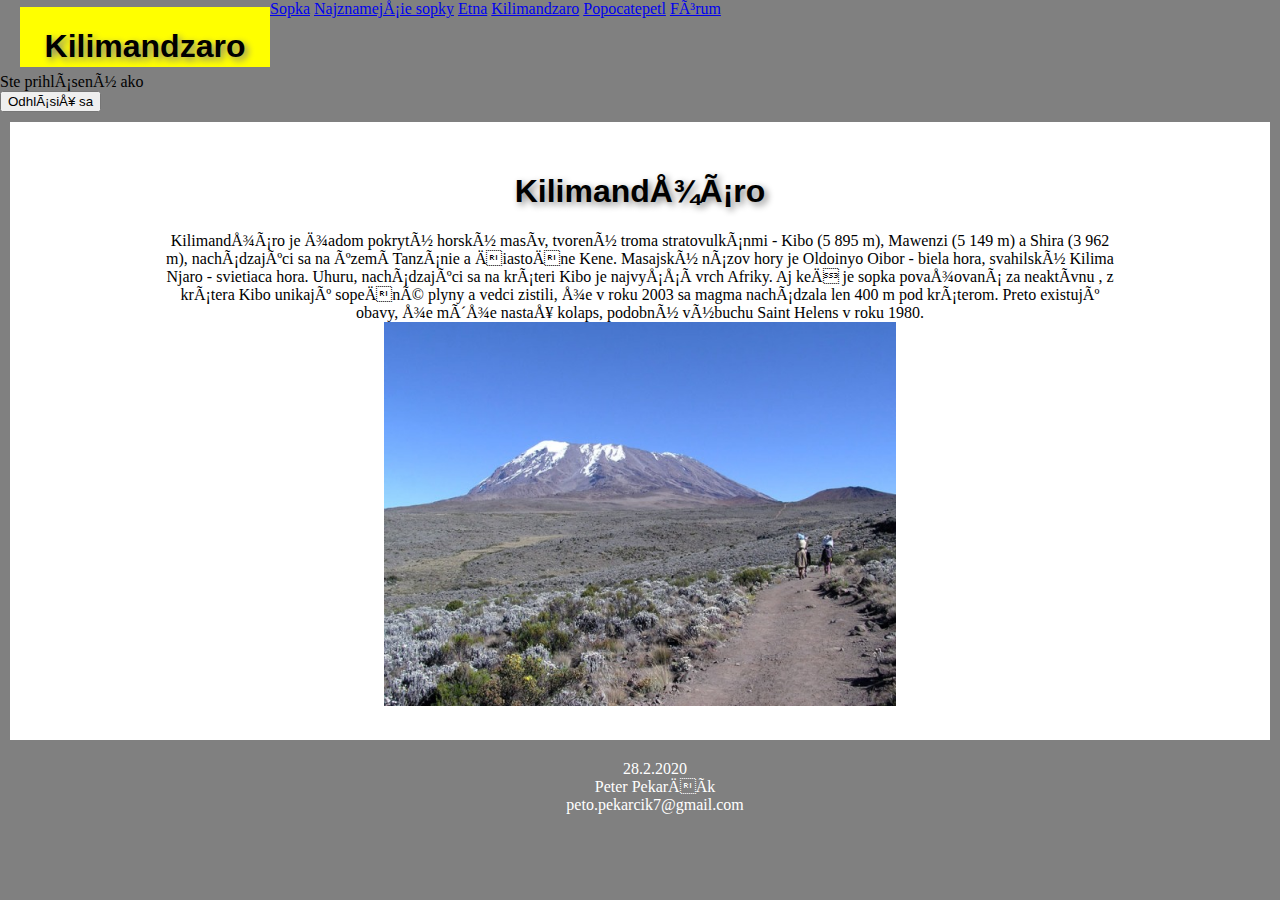
<file: src/Kilimandzaro.html>
<!DOCTYPE html>
<html lang="en">
<head>
    <meta charset="UTF-8">
    <title>KilimandÅ¾Ã¡ro</title>

    <link rel="stylesheet" href="css/style.css"/>
    <link rel="stylesheet" href="css/print.css"/>
</head>

<body>
     <header>
        <div id="menu" class="animation" ><h1>Kilimandzaro</h1></div>
        <nav>
            <a href="index.html">Sopka</a>
            <a href="Sopky.html">NajznamejÅ¡ie sopky</a>
            <a href="Etna1.html">Etna</a>
            <a href="Kilimandzaro.html">Kilimandzaro</a>
            <a href="Popocatepetl.html">Popocatepetl</a>
            <a href="Forum.html">FÃ³rum</a>
        </nav>
     </header>

     <div class="cleaner"></div>
                 <div id="SignInButton" class="googleSign"></div>
                 <div class="cleaner"></div>
                 <div id="SignedIn" class="googleSign whitetext">Ste prihlÃ¡senÃ½ ako <span id="userName"></span></div>
                 <div class="cleaner"></div>
                 <button class="button googleSign" onclick="signOut()">OdhlÃ¡siÅ¥ sa</button>
              <div class="cleaner"></div>

    <main>
        <article>
            <div id = "center">
                <h1>KilimandÅ¾Ã¡ro</h1>
                <div>
                    KilimandÅ¾Ã¡ro je Ä¾adom pokrytÃ½ horskÃ½ masÃ­v, tvorenÃ½ troma stratovulkÃ¡nmi - Kibo (5 895 m), Mawenzi (5 149 m) a Shira (3 962 m), nachÃ¡dzajÃºci sa na ÃºzemÃ­ TanzÃ¡nie a ÄiastoÄne Kene. MasajskÃ½ nÃ¡zov hory je Oldoinyo Oibor - biela hora, svahilskÃ½ Kilima Njaro - svietiaca hora. Uhuru, nachÃ¡dzajÃºci sa na krÃ¡teri Kibo je najvyÅ¡Å¡Ã­ vrch Afriky.

                    Aj keÄ je sopka povaÅ¾ovanÃ¡ za neaktÃ­vnu , z krÃ¡tera Kibo unikajÃº sopeÄnÃ© plyny a vedci zistili, Å¾e v roku 2003 sa magma nachÃ¡dzala len 400 m pod krÃ¡terom. Preto existujÃº obavy, Å¾e mÃ´Å¾e nastaÅ¥ kolaps, podobnÃ½ vÃ½buchu Saint Helens v roku 1980.
                </div>

                <div>
                    <img src="Pictures/kilimandzaroMedium.jpg"

                        srcset="Pictures/kilimandzaroSmall.jpg 240w,
                                Pictures/kilimandzaroMedium.jpg 360w,
                                Pictures/kilimandzaroBig.jpg 480w"

                        sizes="(min-width: 400px) 30vw, 50vw"

                        title="kilimandzaro. kilimandzaro"
                        alt="kilimandzaro">
                </div>
            </div>
        </article>
    </main>

    <footer>
        <div>28.2.2020</div>
        <div>Peter PekarÄÃ­k</div>
        <div>peto.pekarcik7@gmail.com</div>
    </footer>
</body>
</html>
</file>
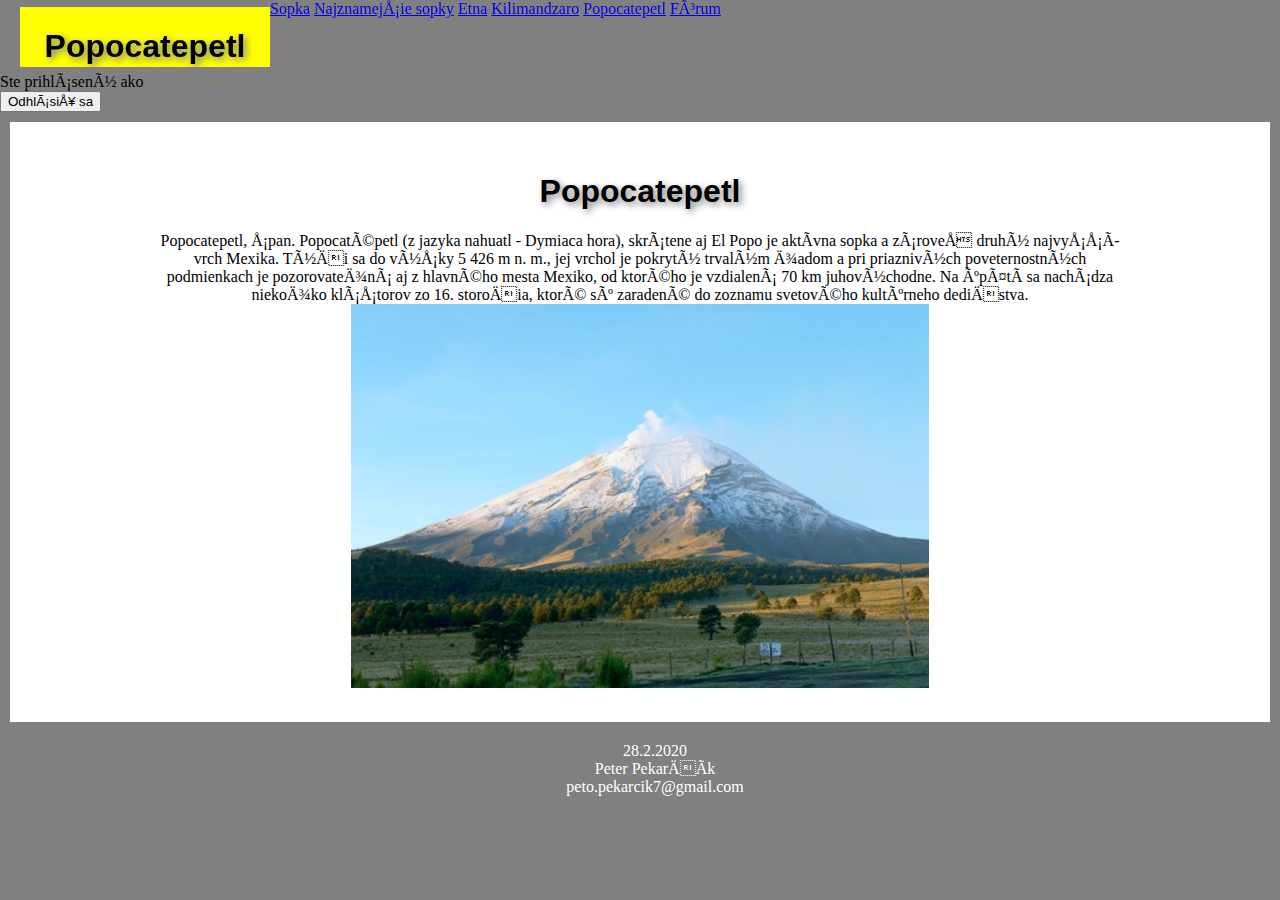
<file: src/Popocatepetl.html>
<!DOCTYPE html>
<html lang="en">
<head>
    <meta charset="UTF-8">
    <title>Popocatepetl</title>

    <link rel="stylesheet" href="css/style.css"/>
    <link rel="stylesheet" href="css/print.css"/>
</head>

<body>
    <header>
         <div id="menu" class="animation" ><h1>Popocatepetl</h1></div>
         <nav>
            <a href="index.html">Sopka</a>
            <a href="Sopky.html">NajznamejÅ¡ie sopky</a>
            <a href="Etna1.html">Etna</a>
            <a href="Kilimandzaro.html">Kilimandzaro</a>
            <a href="Popocatepetl.html">Popocatepetl</a>
            <a href="Forum.html">FÃ³rum</a>
         </nav>
    </header>

    <div class="cleaner"></div>
                <div id="SignInButton" class="googleSign"></div>
                <div class="cleaner"></div>
                <div id="SignedIn" class="googleSign whitetext">Ste prihlÃ¡senÃ½ ako <span id="userName"></span></div>
                <div class="cleaner"></div>
                <button class="button googleSign" onclick="signOut()">OdhlÃ¡siÅ¥ sa</button>
             <div class="cleaner"></div>

    <main>
        <article>
            <div id = "center">
                <h1>Popocatepetl</h1>
                <div>
                    Popocatepetl, Å¡pan. PopocatÃ©petl (z jazyka nahuatl - Dymiaca hora), skrÃ¡tene aj El Popo je aktÃ­vna sopka a zÃ¡roveÅ druhÃ½ najvyÅ¡Å¡Ã­ vrch Mexika. TÃ½Äi sa do vÃ½Å¡ky 5 426 m n. m., jej vrchol je pokrytÃ½ trvalÃ½m Ä¾adom a pri priaznivÃ½ch poveternostnÃ½ch podmienkach je pozorovateÄ¾nÃ¡ aj z hlavnÃ©ho mesta Mexiko, od ktorÃ©ho je vzdialenÃ¡ 70 km juhovÃ½chodne. Na ÃºpÃ¤tÃ­ sa nachÃ¡dza niekoÄ¾ko klÃ¡Å¡torov zo 16. storoÄia, ktorÃ© sÃº zaradenÃ© do zoznamu svetovÃ©ho kultÃºrneho dediÄstva.
                </div>
                <div>
                    <img src="Pictures/popocatepetlMedium.jpg"

                        srcset="Pictures/popocatepetlSmall.jpg 240w,
                                Pictures/popocatepetlMedium.jpg 360w,
                                Pictures/popocatepetlBig.jpg 480w"

                        sizes="(min-width: 400px) 30vw, 50vw"

                        title="popocatepetl. popocatepetl"
                        alt="popocatepetl"/>
                 </div>
            </div>
         </article>
    </main>

    <footer>
        <div>28.2.2020</div>
        <div>Peter PekarÄÃ­k</div>
        <div>peto.pekarcik7@gmail.com</div>
    </footer>
</body>
</html>
</file>
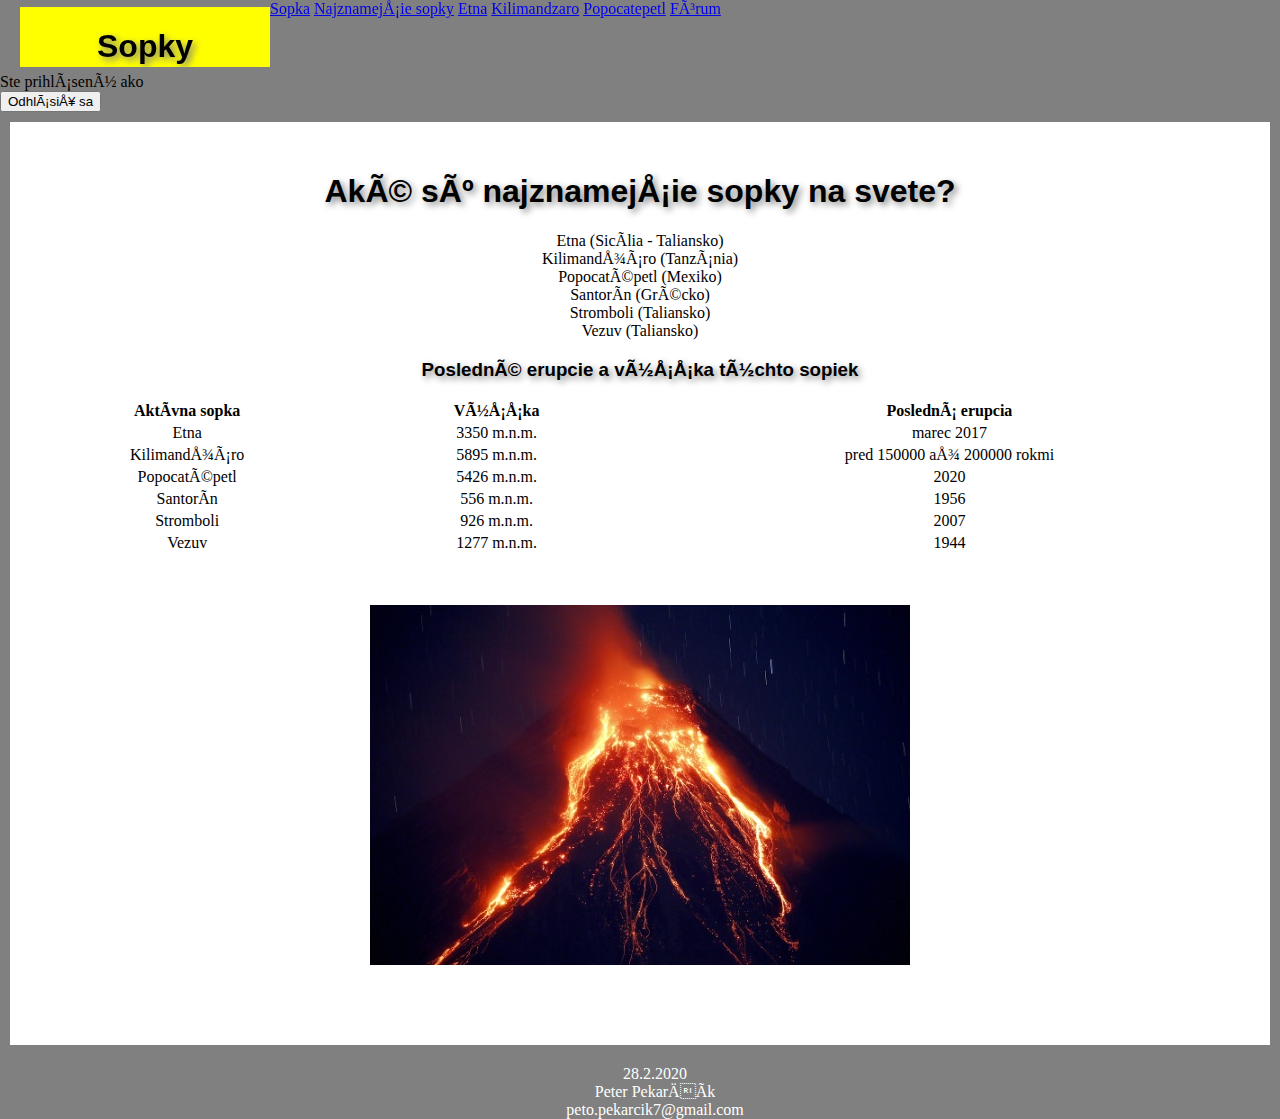
<file: src/Sopky.html>
<!DOCTYPE html>
<html lang="en">
<head>
    <meta charset="UTF-8">
    <title>Sopky</title>

    <link rel="stylesheet" href="css/style.css"/>
    <link rel="stylesheet" href="css/print.css"/>

    <style>
        .sopka {
            width: 540px;
            height: 360px;
            position: relative;
            display: inline-block;
            margin: 50px;
        }
        .sopka .img-top {
            display: none;
            position:absolute;
            top: 0;
            left: 0;
            z-index: 99;
        }
        .sopka:hover .img-top {
            display: inline;
        }
    </style>
</head>

<body>
     <header>
        <div id="menu" class="animation" ><h1>Sopky</h1></div>
        <nav>
            <a href="index.html">Sopka</a>
            <a href="Sopky.html">NajznamejÅ¡ie sopky</a>
            <a href="Etna1.html">Etna</a>
            <a href="Kilimandzaro.html">Kilimandzaro</a>
            <a href="Popocatepetl.html">Popocatepetl</a>
            <a href="Forum.html">FÃ³rum</a>
        </nav>
     </header>

    <div class="cleaner"></div>
                <div id="SignInButton" class="googleSign"></div>
                <div class="cleaner"></div>
                <div id="SignedIn" class="googleSign whitetext">Ste prihlÃ¡senÃ½ ako <span id="userName"></span></div>
                <div class="cleaner"></div>
                <button class="button googleSign" onclick="signOut()">OdhlÃ¡siÅ¥ sa</button>
             <div class="cleaner"></div>

    <main>
        <article>
            <div class= "center">
                <h1>AkÃ© sÃº najznamejÅ¡ie sopky na svete?</h1>
                    Etna (SicÃ­lia - Taliansko)<br>
                    KilimandÅ¾Ã¡ro (TanzÃ¡nia)<br>
                    PopocatÃ©petl (Mexiko)<br>
                    SantorÃ­n (GrÃ©cko)<br>
                    Stromboli (Taliansko)<br>
                    Vezuv (Taliansko)<br>

                <h3>PoslednÃ© erupcie a vÃ½Å¡Å¡ka tÃ½chto sopiek</h3>
                <table style="width:100%">
                        <tr>
                            <th>AktÃ­vna sopka</th>
                            <th>VÃ½Å¡Å¡ka</th>
                            <th>PoslednÃ¡ erupcia</th>
                        </tr>
                        <tr>
                            <td>Etna</td>
                            <td>3350 m.n.m.</td>
                            <td>marec 2017</td>
                        </tr>
                        <tr>
                            <td>KilimandÅ¾Ã¡ro</td>
                            <td>5895 m.n.m.</td>
                            <td>pred 150000 aÅ¾ 200000 rokmi</td>
                        </tr>
                        <tr>
                            <td>PopocatÃ©petl</td>
                            <td>5426 m.n.m.</td>
                            <td>2020</td>
                        </tr>
                        <tr>
                            <td>SantorÃ­n</td>
                            <td>556 m.n.m.</td>
                            <td>1956</td>
                        </tr>
                        <tr>
                            <td>Stromboli</td>
                            <td>926 m.n.m.</td>
                            <td>2007</td>
                        </tr>
                        <tr>
                            <td>Vezuv</td>
                            <td>1277 m.n.m.</td>
                            <td>1944</td>
                        </tr>
                </table>

                <!--
                <div class="sopka">

                    <img src="Pictures/sopkaMedium.jpg"

                        srcset="Pictures/sopkaBig.jpg 138w,
                                Pictures/sopkaSmall.jpg 255w,
                                Pictures/sopkaMedium.jpg 500w"

                        sizes="(min-width: 400px) 30vw, 50vw"

                         title="sopka. sopka"
                         alt="sopka"/>
                 </div>
                 -->

                 <div class="sopka">
                    <img src="Pictures/sopkaMedium.jpg" alt="Sopka">
                    <img src="Pictures/sopkaTrans.jpg" class="img-top" alt="Sopka">
                </div>
             </div>
        </article>
    </main>

    <footer>
        <div>28.2.2020</div>
        <div>Peter PekarÄÃ­k</div>
        <div>peto.pekarcik7@gmail.com</div>
    </footer>

    <script src = "js/form.js"></script>
</body>
</html>
</file>
<file: src/css/style.css>
body {
  background: grey;
  margin: 73px 0px 0px 0px;
  font: 1em Verdana;
  min-width: 960px;
}

h1,
h2,
h3,
h4,
h5,
h6 {
  text-align: center;
  color: black;
  font-family: Arial;
  text-shadow: 3px 3px 7px grey;
}

h2 {
  text-align: left;
  font-size: 1.7em;
}

header {
  height: 73px;
  position: fixed;
  top: 0px;
  background: grey;
  width: 100%;
}

article {
  text-align: center;
  background: white;
  padding: 30px 0px;
  margin: 10px 10px;
}

article header {
  width: 1em;
  float: left;
  position: static;
  background: none;
}

article section {
  /*width: 666ex;
    float: left;*/
  background: white;
  border: 2px solid #006797;
  box-shadow: 2px 2px 7px #1c2228;
  padding: 20px;
}

footer {
  text-align: center;
  height: 40px;
  color: white;
  margin: 20px 0 0 30px;
}

#center {
  margin: 0px auto;
  width: 960px;
}

#formular {
  border: 2px solid #000000;
}

#comments {
  border: 1px solid #000000;
}

.center {
  text-align: center;
}

.grid-container {
  align-self: center;
  display: grid;
  grid-template-columns: auto auto auto;
  background-color: white;
  padding: 5px;
}

.cleaner {
  clear: both;
}

.small {
  font-size: 15px;
}

.opinionform :required {
  border: black 2px solid;
}
/*
.opinionform :optional{
    border: yellow 2px solid;
}
*/
.opinionform :valid {
  border: green 2px solid;
  /*background-color: yellow;*/
}
/*
.opinionform :invalid{
    border: red 2px solid;
}
*/

opinionsContainer {
  text-align: center;
  background: white;
  padding: 30px 0px;
}
/*MEDIA QUERIES*/
/* For desktop: */
.col-1 {
  width: 8.33%;
}
.col-2 {
  width: 16.66%;
}
.col-3 {
  width: 25%;
}
.col-4 {
  width: 33.33%;
}
.col-5 {
  width: 41.66%;
}
.col-6 {
  width: 50%;
}
.col-7 {
  width: 58.33%;
}
.col-8 {
  width: 66.66%;
}
.col-9 {
  width: 75%;
}
.col-10 {
  width: 83.33%;
}
.col-11 {
  width: 91.66%;
}
.col-12 {
  width: 100%;
}

@media screen and (max-width: 500px) {
  .article {
    background-size: 100% 100%;
  }

  .img {
    background-size: 100% 100%;
  }
}

/*MENU*/
#menu {
  width: 250px;
  height: 60px;
  float: left;
  margin: 7px 0px 0px 20px;
}

/*ANIMACIA*/
.animation {
  width: 10px;
  height: 10px;
  background-color: yellow;
  animation-name: rectangle;
  animation-duration: 10s;
  animation-iteration-count: infinite;
}

@keyframes rectangle {
  from {
    background-color: #1c2228;
  }
  to {
    background-color: #ffbb00;
  }
}
</file>
<file: src/css/print.css>
@media print {
  /*nastavenie sirky obsahu, znafunkcenie floats a margins*/
  #content,
  #page {
    width: 100%;
    margin: 0;
    float: none;
  }

  /*nastavenie odsadenia od okraja - margin*/
  @page {
    margin: 2cm;
  }

  /*nastavenia stylu pisma pre tlac*/
  body {
    font: 13pt Georgia, "Times New Roman", Times, serif;
    line-height: 1.3;
    background: #fff !important;
    color: #000;
  }

  h1 {
    font-size: 24pt;
  }

  h2,
  h3,
  h4 {
    font-size: 14pt;
    margin-top: 25px;
  }

  /*upravenie linkov*/
  a:link,
  a:visited,
  a {
    background: transparent;
    color: black;
    font-weight: bold;
    text-decoration: underline;
    text-align: left;
  }

  a {
    page-break-inside: avoid;
  }

  article a[href^="#"]:after {
    content: "";
  }

  a:not(:local-link):after {
    content: " < " attr(href) "> ";
  }

  /*skrytie nepotrebnych elementov ako menu, slidebary, heading, greadcrums, footer...*/
  #header-widgets,
  nav,
  aside.mashsb-container,
  .sidebar,
  .mashshare-top,
  .mashshare-bottom,
  .content-ads,
  .make-comment,
  .author-bio,
  .heading,
  .related-posts,
  #decomments-form-add-comment,
  #breadcrumbs,
  footer,
  .post-byline,
  .meta-single,
  .site-title img,
  .post-tags,
  .readability {
    display: none !important;
  }

  /*skrytie videi a ostatnych iframeov*/
  .entry iframe,
  ins {
    display: none;
    width: 0 !important;
    height: 0 !important;
    overflow: hidden !important;
    line-height: 0pt !important;
    white-space: nowrap;
  }
  .embed-youtube,
  .embed-responsive {
    position: absolute;
    height: 0;
    overflow: hidden;
  }
}
</file>
